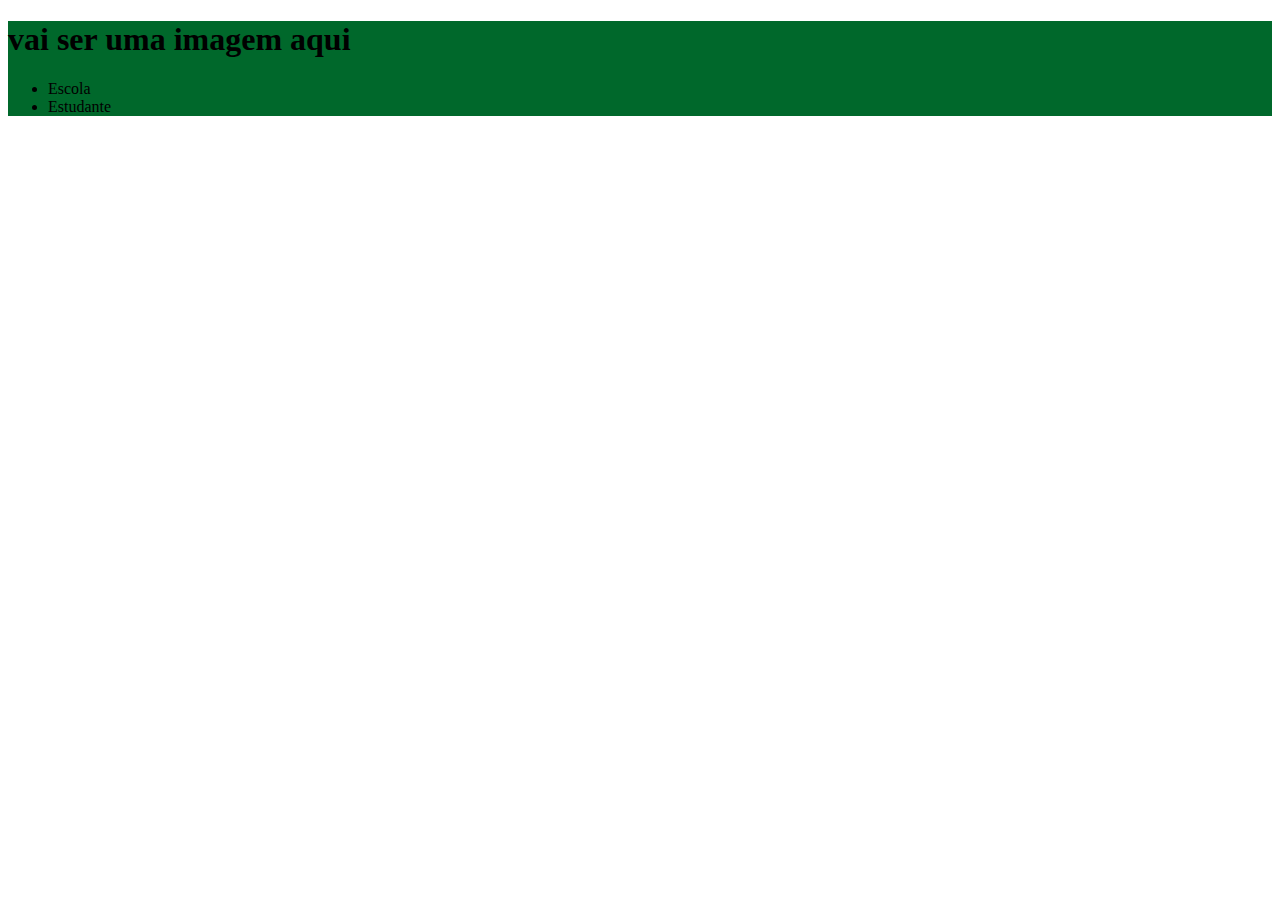
<file: index.html>
<!DOCTYPE html>
<html lang="pt-br">
<head>
    <meta charset="UTF-8">
    <meta http-equiv="X-UA-Compatible" content="IE=edge">
    <meta name="viewport" content="width=device-width, initial-scale=1.0">
    <title>site escola</title>
    <link rel="stylesheet" href="style.css">
</head>  
<header>   
   <h1>vai ser uma imagem aqui</h1>

   <ul>
       <li>Escola</li>
       <li>Estudante</li>
    </ul>
</heade>
<body>

</body>
</html>
</file>
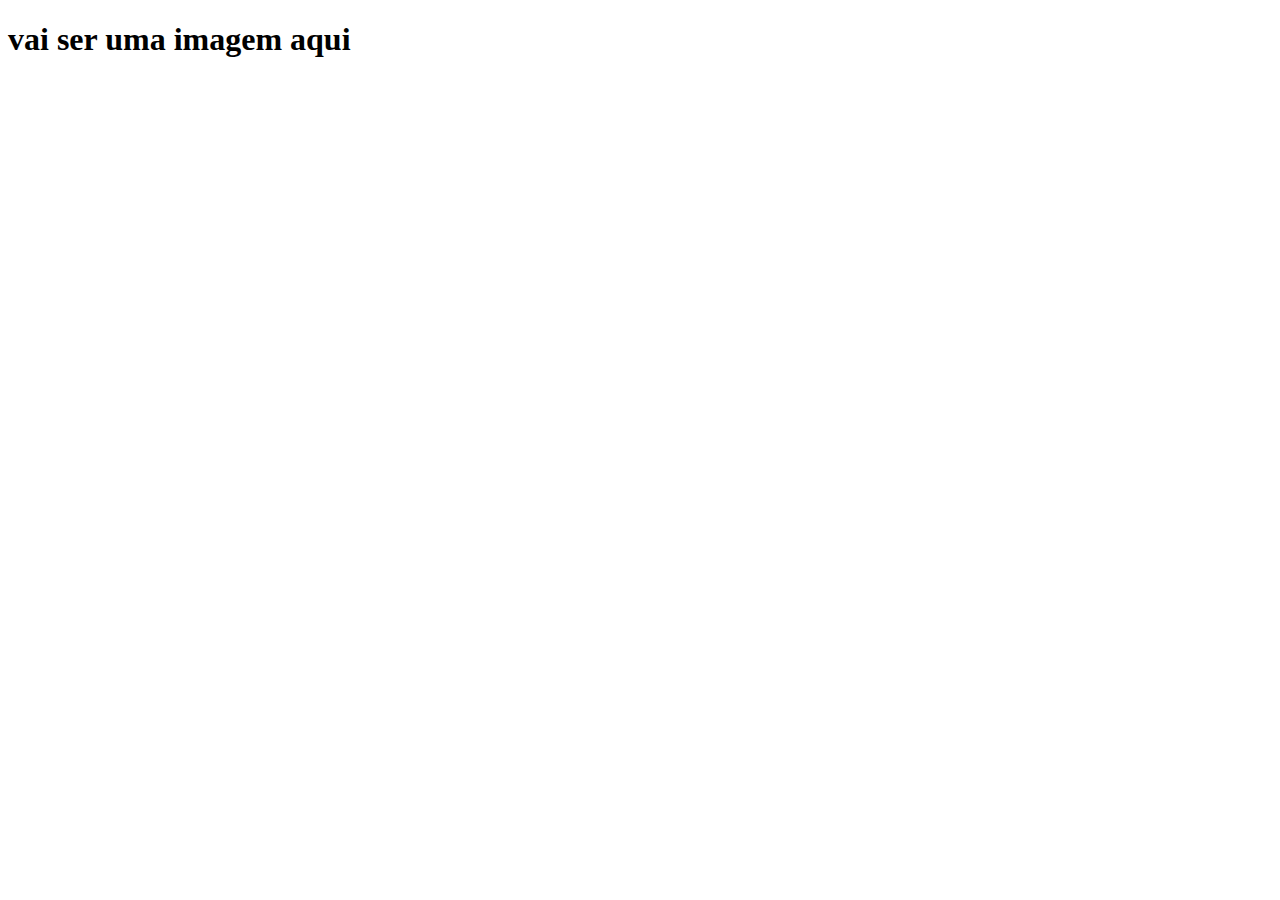
<file: site-escola/index.html>
<!DOCTYPE html>
<html lang="pt-br">
<head>
    <meta charset="UTF-8">
    <meta http-equiv="X-UA-Compatible" content="IE=edge">
    <meta name="viewport" content="width=device-width, initial-scale=1.0">
    <title>site escola</title>
</head>
<body>
    <h1>vai ser uma imagem aqui</h1>
</body>
</html>
</file>
<file: style.css>
header{
    background-color:#00682b
}
</file>
